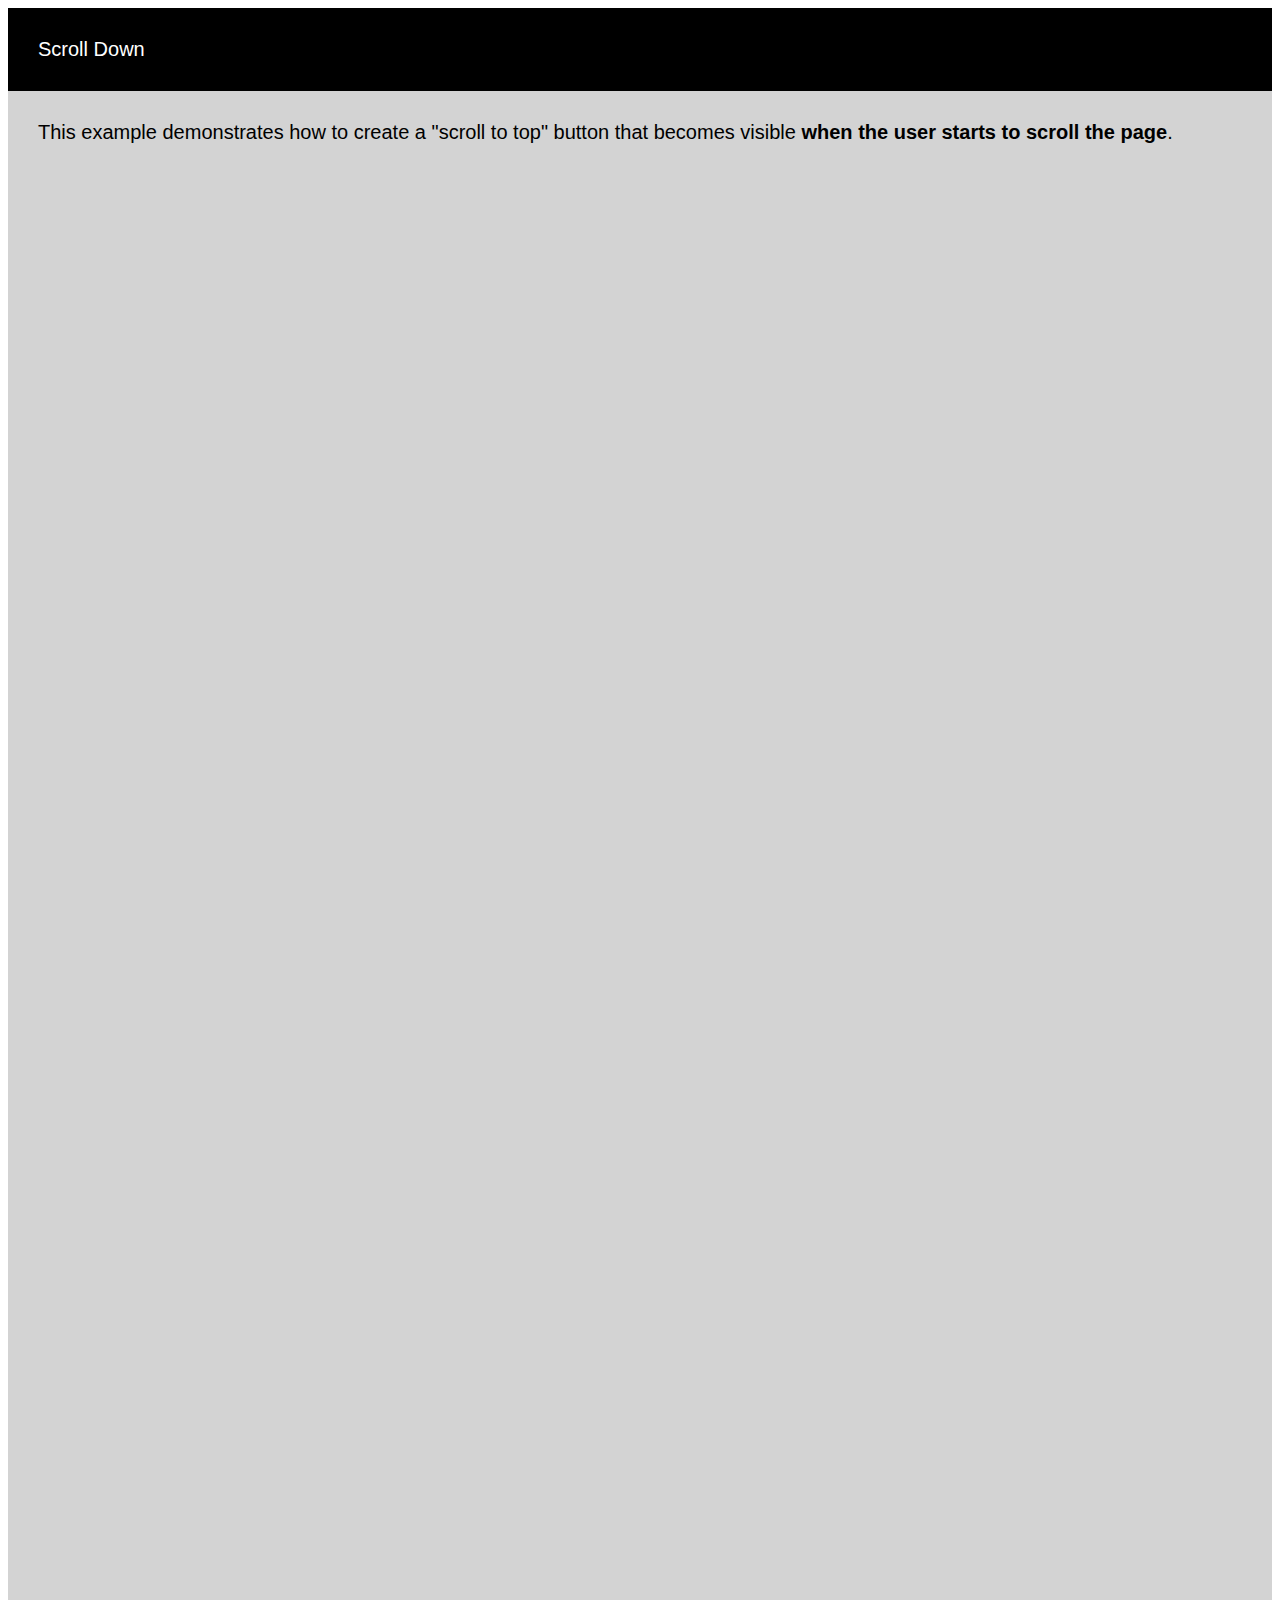
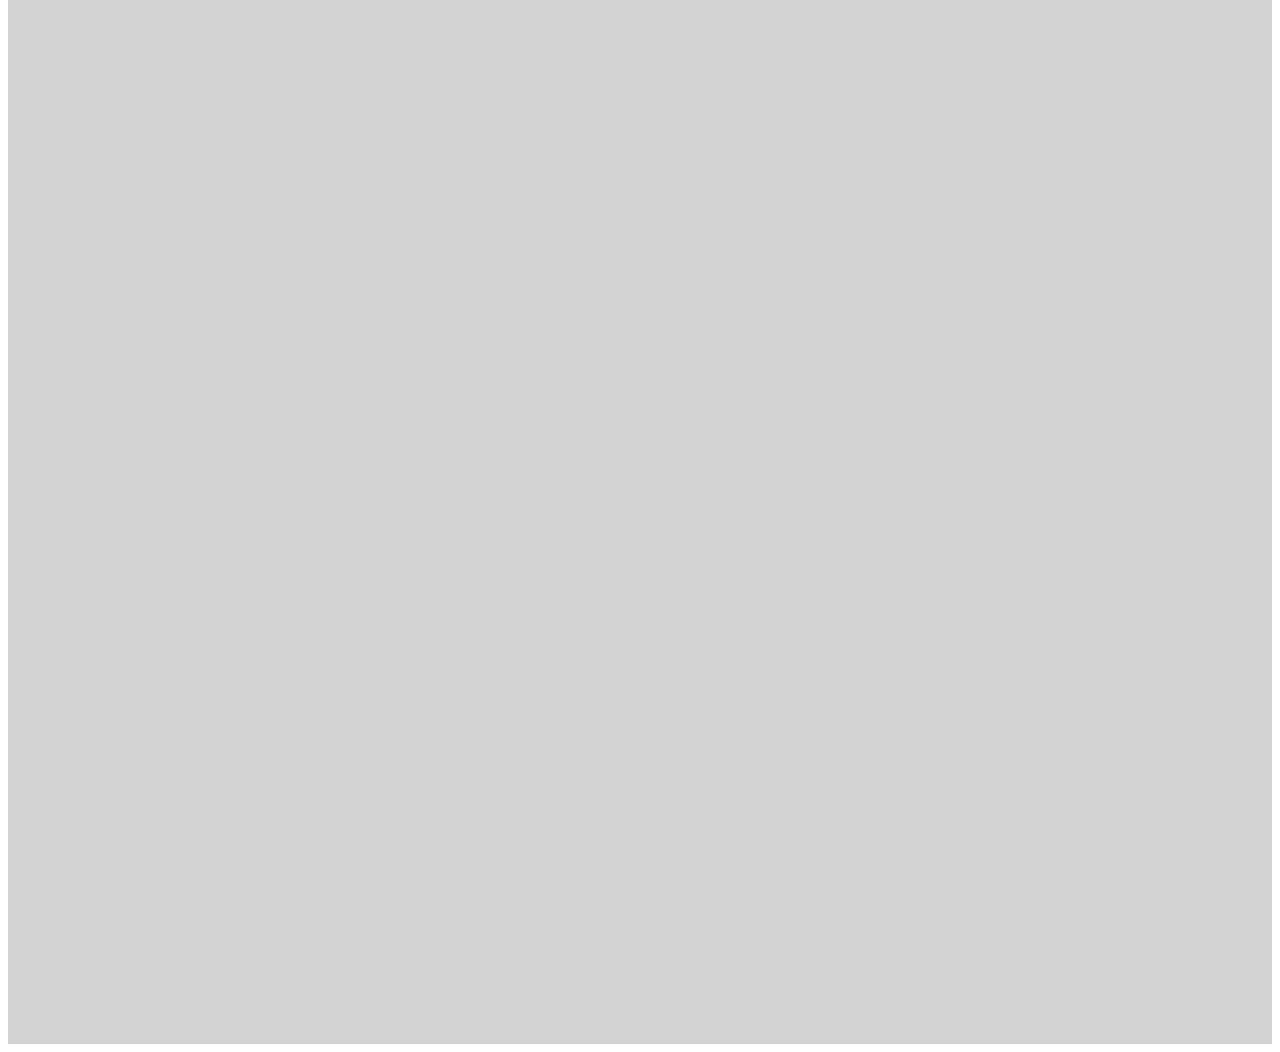
<file: top-btn-page/index.html>
<!DOCTYPE html>
<html lang="en">
  <head>
    <meta charset="UTF-8" />
    <meta http-equiv="X-UA-Compatible" content="IE=edge" />
    <meta name="viewport" content="width=device-width, initial-scale=1.0" />
    <title>Document</title>
    <style>
      body {
        font-family: Arial, Helvetica, sans-serif;
        font-size: 20px;
      }

      #myBtn {
        display: none;
        position: fixed;
        bottom: 20px;
        right: 30px;
        z-index: 99;
        font-size: 18px;
        border: none;
        outline: none;
        background-color: red;
        color: white;
        cursor: pointer;
        padding: 15px;
        border-radius: 4px;
      }

      #myBtn:hover {
        background-color: #555;
      }
    </style>
  </head>
  <body>
    <button onclick="topFunction()" id="myBtn" title="Go to Top">top</button>
    <div style="background-color: black; color: white; padding: 30px">
      Scroll Down
    </div>
    <div style="background-color: lightgrey; padding: 30px 30px 2500px">
      This example demonstrates how to create a "scroll to top" button that
      becomes visible <strong>when the user starts to scroll the page</strong>.
    </div>

    <script>
      //Get the button
      var mybutton = document.getElementById("myBtn");

      // When the user scrolls down 20px from the top of the document, show the button
      window.onscroll = function () {
        scrollFunction();
      };

      function scrollFunction() {
        if (
          document.body.scrollTop > 20 ||
          document.documentElement.scrollTop > 20
        ) {
          mybutton.style.display = "block";
        } else {
          mybutton.style.display = "none";
        }
      }

      // When the user clicks on the button, scroll to the top of the document
      function topFunction() {
        document.body.scrollTop = 0;
        document.documentElement.scrollTop = 0;
      }
    </script>
  </body>
</html>
</file>
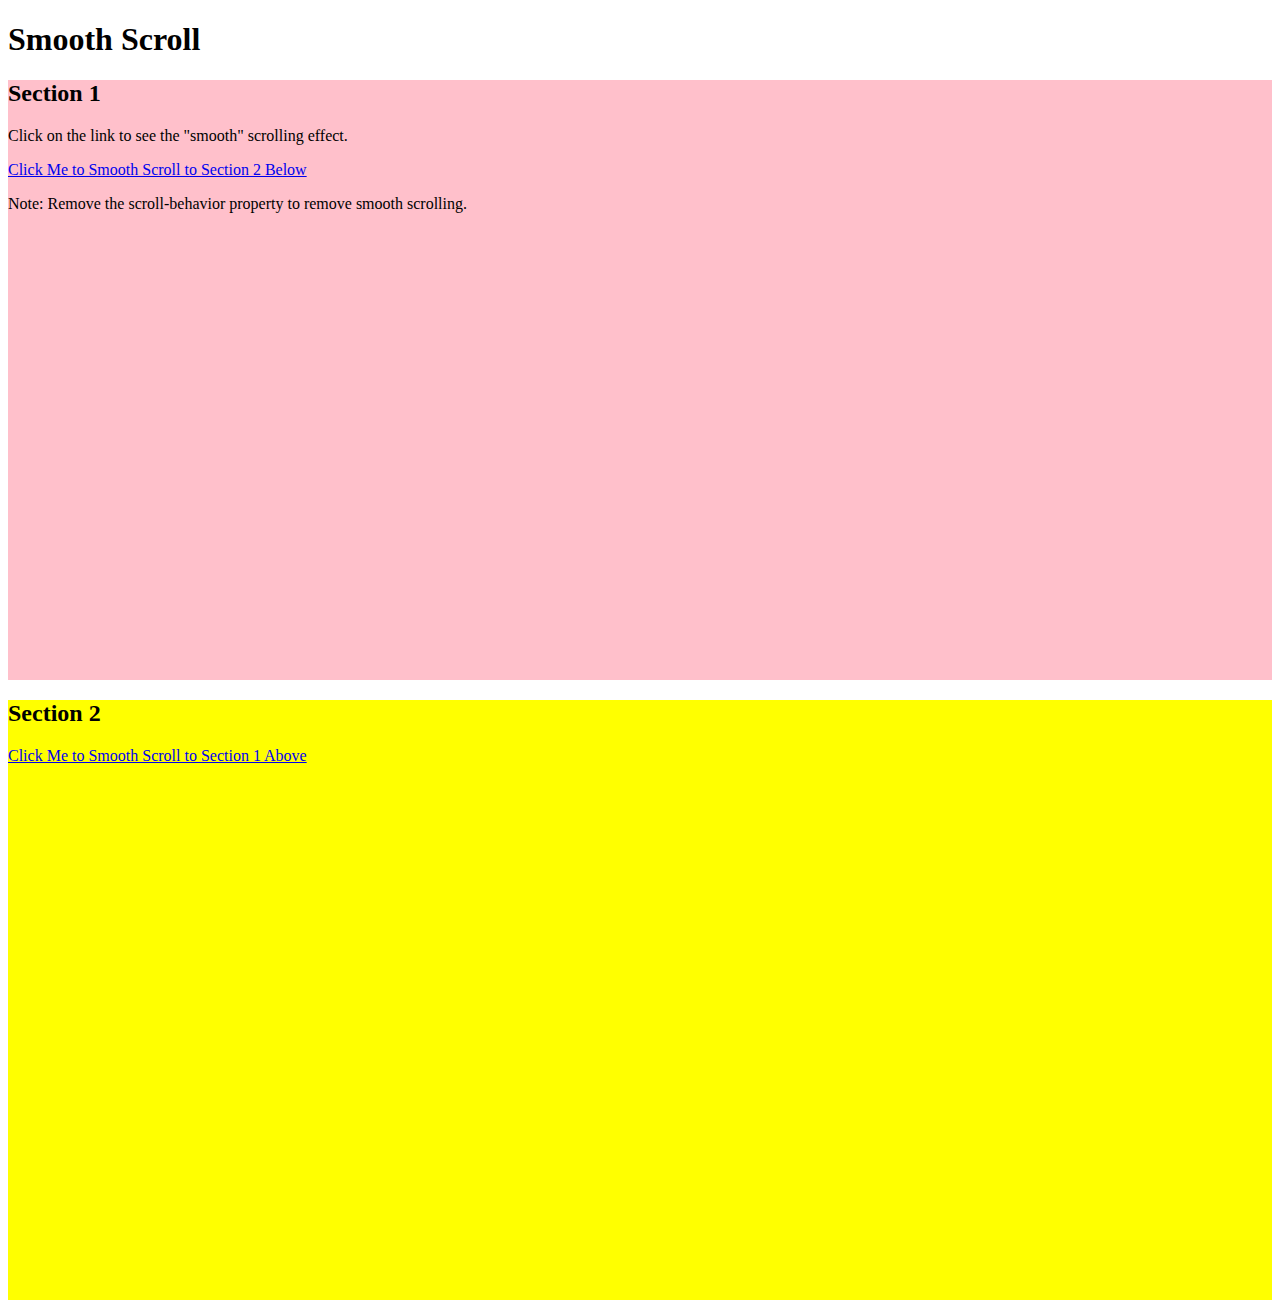
<file: top-btn-scroll-up-ease/index.html>
<!DOCTYPE html>
<html lang="en">
  <head>
    <meta charset="UTF-8" />
    <meta http-equiv="X-UA-Compatible" content="IE=edge" />
    <meta name="viewport" content="width=device-width, initial-scale=1.0" />
    <title>Document</title>
    <style>
      html {
        scroll-behavior: smooth;
      }
      #section1 {
        height: 600px;
        background-color: pink;
      }

      #section2 {
        height: 600px;
        background-color: yellow;
      }
    </style>
  </head>
  <body>
    <h1>Smooth Scroll</h1>

    <div class="main" id="section1">
      <h2>Section 1</h2>
      <p>Click on the link to see the "smooth" scrolling effect.</p>
      <a href="#section2">Click Me to Smooth Scroll to Section 2 Below</a>
      <p>
        Note: Remove the scroll-behavior property to remove smooth scrolling.
      </p>
    </div>
    <div class="main" id="section2">
      <h2>Section 2</h2>
      <a href="#section1">Click Me to Smooth Scroll to Section 1 Above</a>
    </div>
  </body>
</html>
</file>
